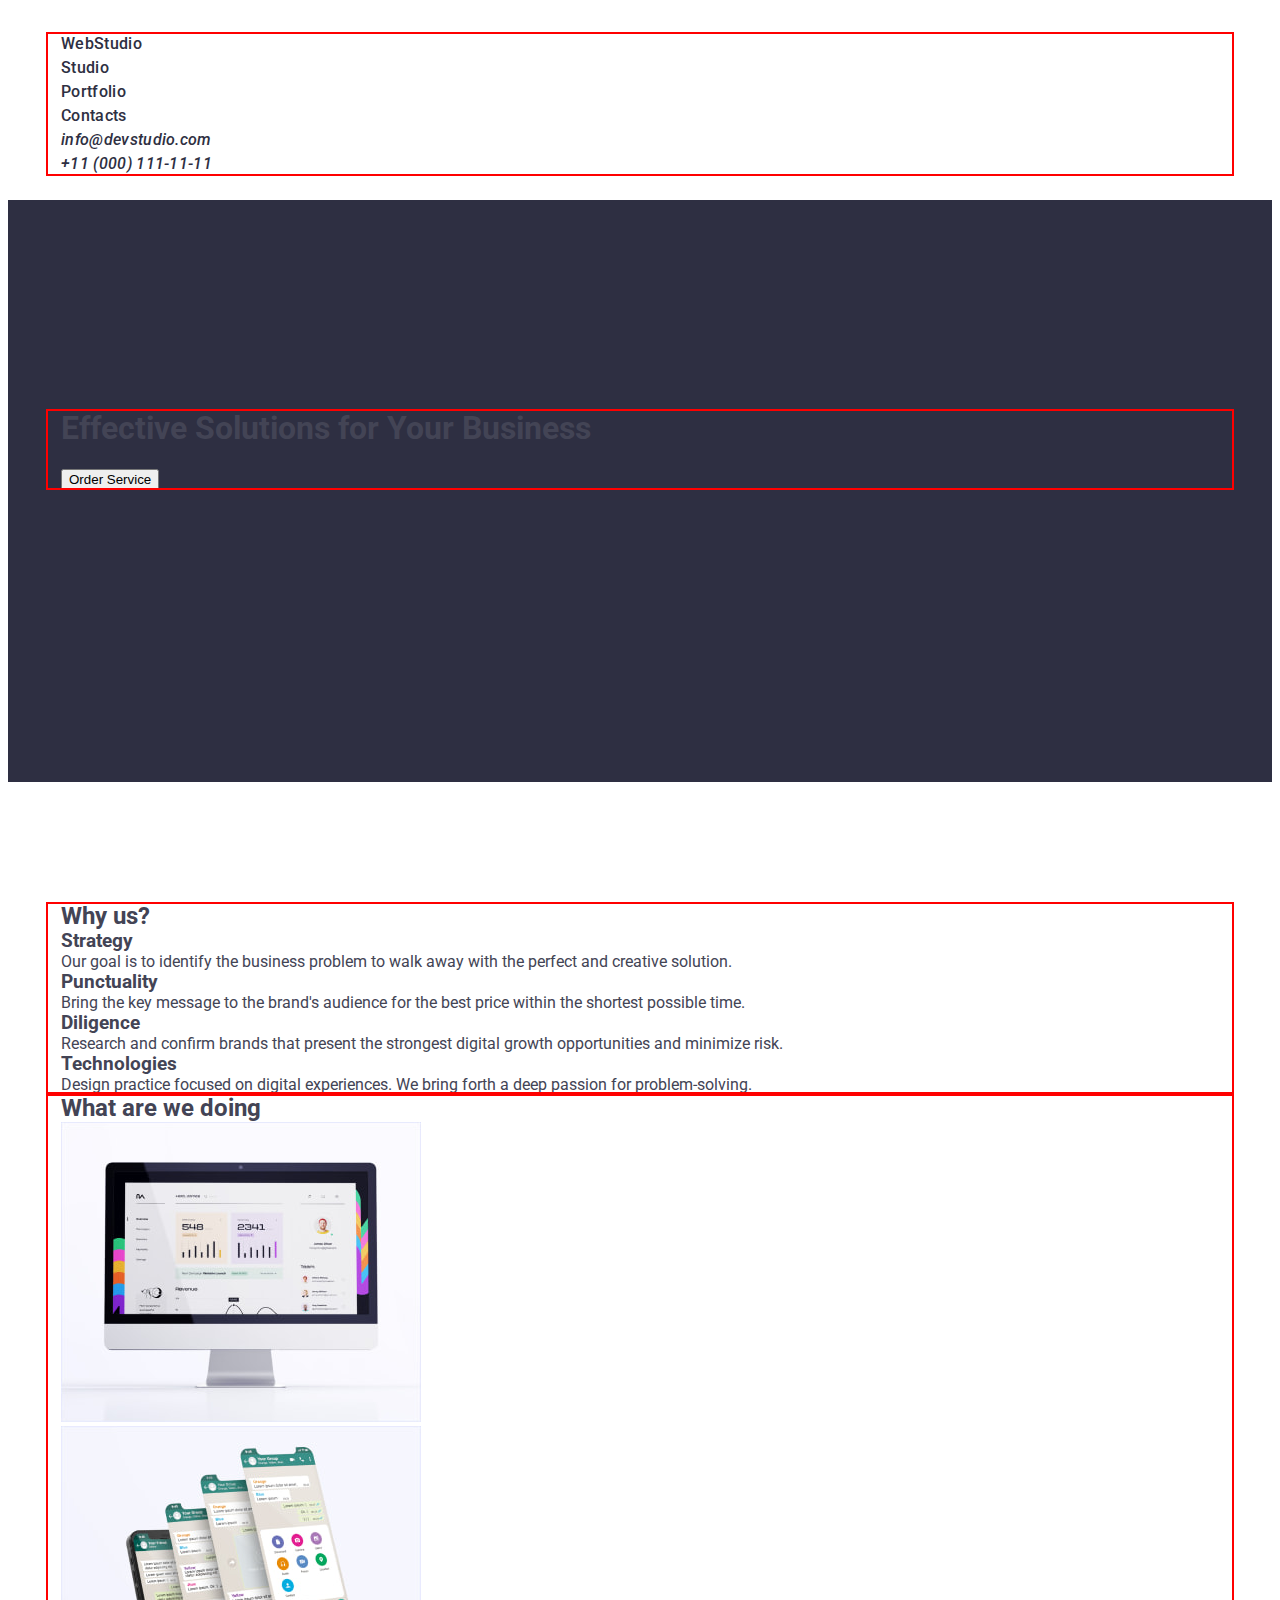
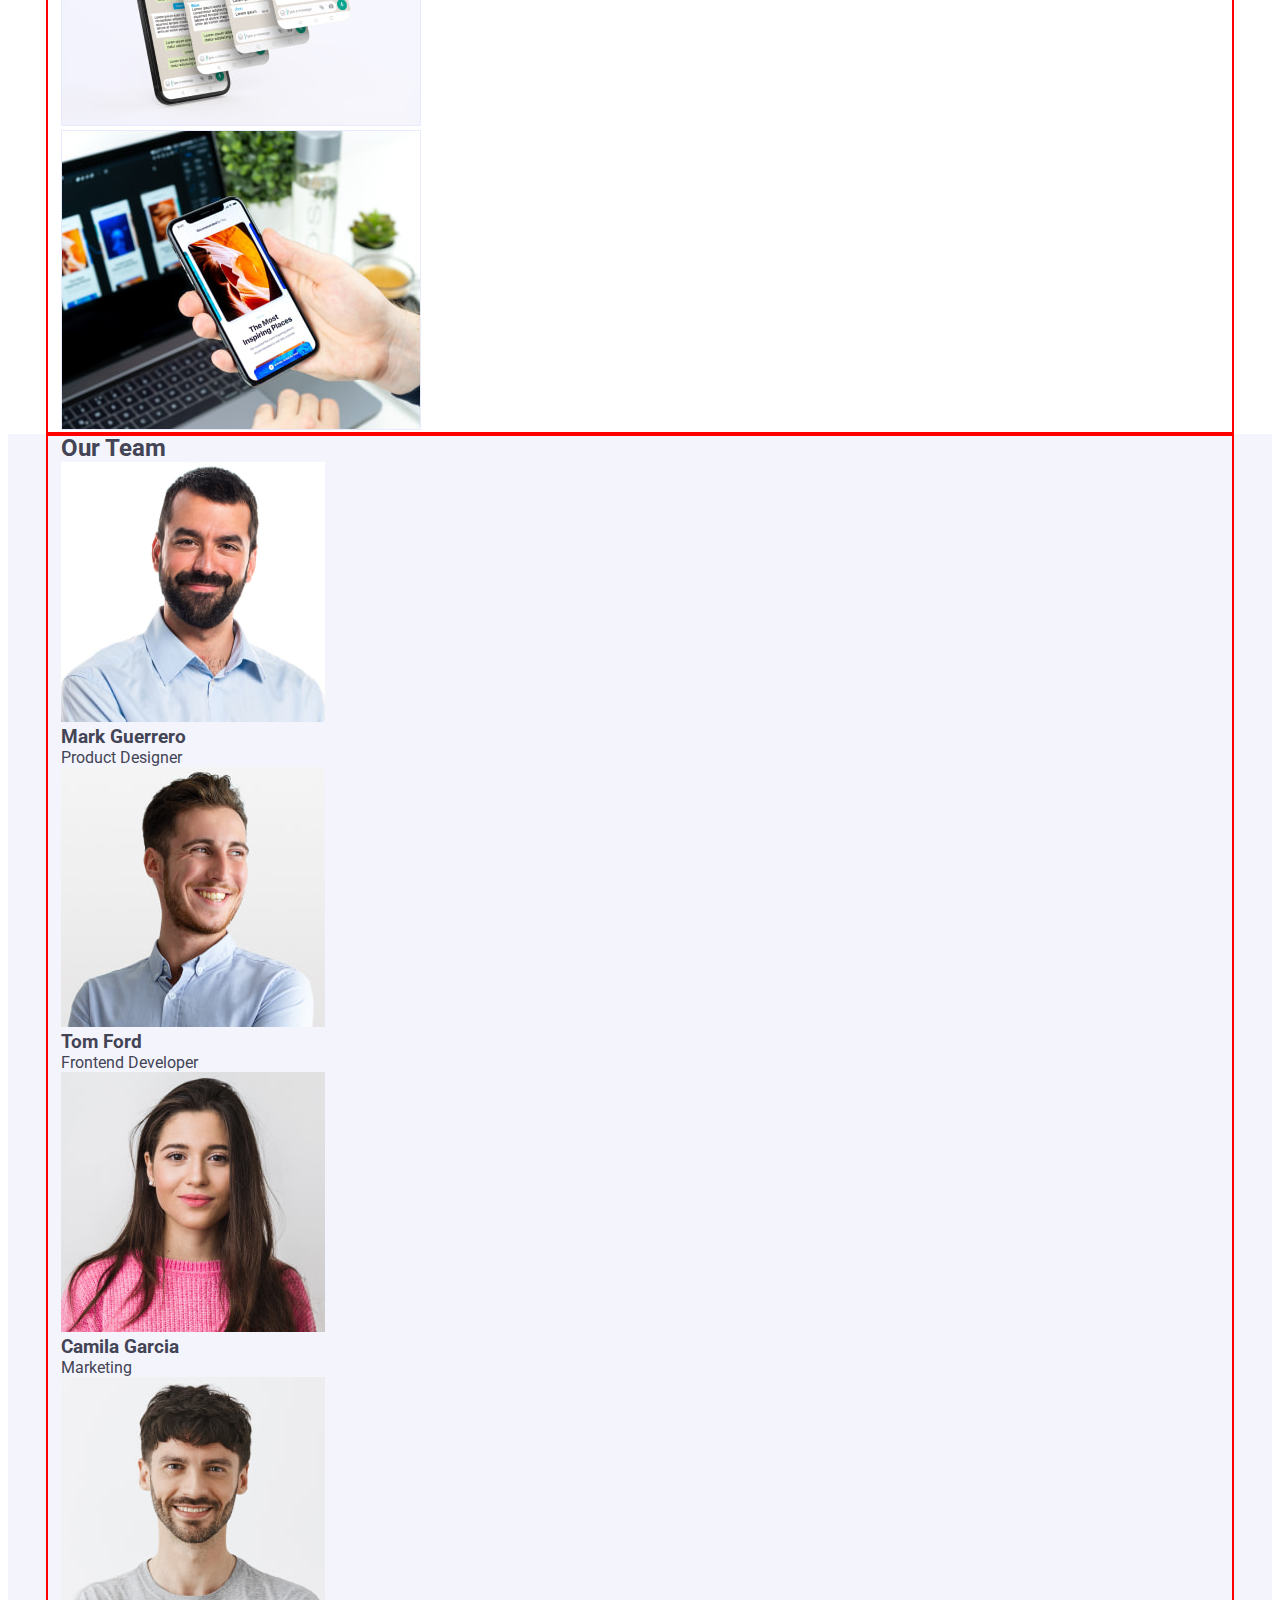
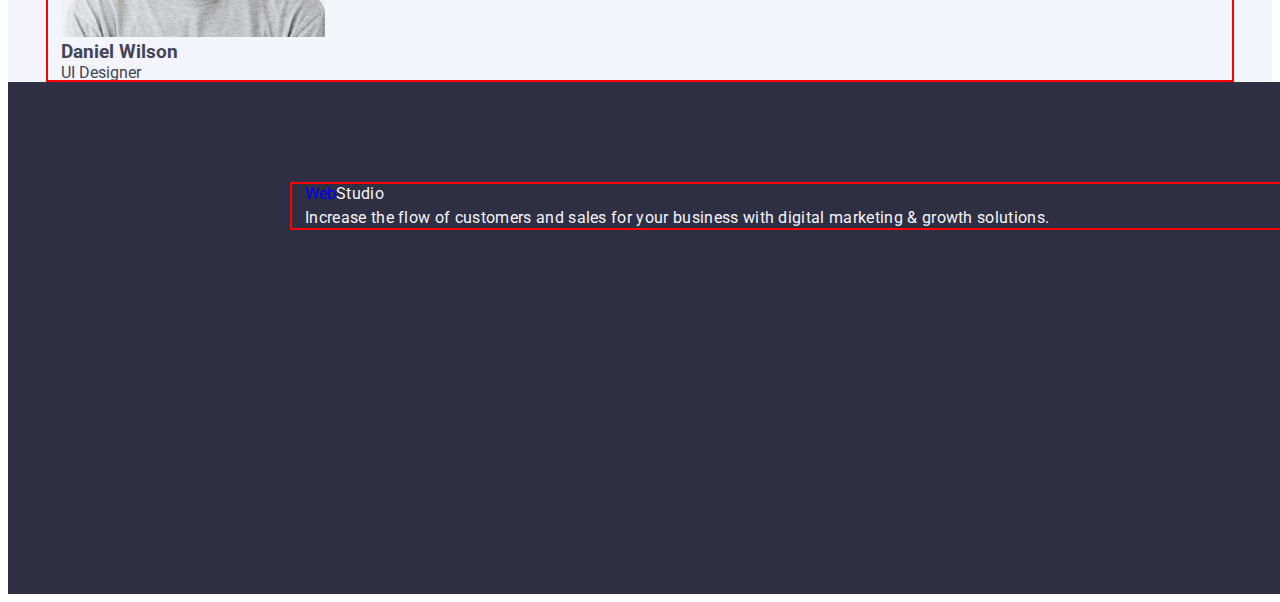
<file: index.html>
<!DOCTYPE html>
<html lang="en">

<head>
    <meta charset="UTF-8" />
    <link rel="preconnect" href="https://fonts.googleapis.com" />
    <link rel="preconnect" href="https://fonts.gstatic.com" crossorigin />
    <link
        href="https://fonts.googleapis.com/css2?family=Raleway:wght@800&family=Roboto:wght@400;500;700;900&display=swap"
        rel="stylesheet" />
    <link rel="stylesheet" href="https://cdnjs.cloudflare.com/ajax/libs/modern-normalize/2.0.0/modern-normalize.min.css"
        integrity="sha512-4xo8blKMVCiXpTaLzQSLSw3KFOVPWhm/TRtuPVc4WG6kUgjH6J03IBuG7JZPkcWMxJ5huwaBpOpnwYElP/m6wg=="
        crossorigin="anonymous" referrerpolicy="no-referrer" />
    <link rel="stylesheet" href="./css/styles.css" />
    <title>Web Studio</title>
</head>

<body>
    <!--Top pannel-->
    <header class="header">
        <div class="header-container container">
            <nav class="nav-container">
                <a class="header-link logo link" href="./index.html">Web<span class="nav-logo-span">Studio</span></a>
                <ul class="nav-menu-container list">
                    <li>
                        <a class="header-link nav-menu link" href="./index.html">Studio</a>
                    </li>
                    <li>
                        <a class="header-link nav-menu link" href="./portfolio.html">Portfolio</a>
                    </li>
                    <li>
                        <a class="header-link nav-menu link" href="">Contacts</a>
                    </li>
                </ul>
            </nav>
            <address class="address-style">
                <ul class="address-container list">
                    <li>
                        <a class="header-link address-text link" href="mailto:info@devstudio.com">info@devstudio.com</a>
                    </li>
                    <li>
                        <a class="header-link address-text link" href="tel:+110001111111">+11 (000) 111-11-11</a>
                    </li>
                </ul>
            </address>
        </div>
    </header>
    <main>
        <!--Section 1. Hero = Main banner-->
        <section class="hero">
            <div class="container">
                <h1 class="hero-header header-one">
                    Effective Solutions for Your Business
                </h1>
                <button class="order-service-button" type="button">
                    Order Service
                </button>
            </div>
        </section>
        <!--Section 2. About webstudio-->
        <section class="section-beta">
            <div class="container">
                <h2 class="visually-hidden header-two">Why us?</h2>
                <ul class="webstudio-container list">
                    <li class="webstudio-container-item card">
                        <h3 class="header-three">Strategy</h3>
                        <p>
                            Our goal is to identify the business problem to walk away with
                            the perfect and creative solution.
                        </p>
                    </li>
                    <li class="webstudio-container-item card">
                        <h3 class="header-three">Punctuality</h3>
                        <p>
                            Bring the key message to the brand's audience for the best price
                            within the shortest possible time.
                        </p>
                    </li>
                    <li class="webstudio-container-item card">
                        <h3 class="header-three">Diligence</h3>
                        <p>
                            Research and confirm brands that present the strongest digital
                            growth opportunities and minimize risk.
                        </p>
                    </li>
                    <li class="webstudio-container-item card">
                        <h3 class="header-three">Technologies</h3>
                        <p>
                            Design practice focused on digital experiences. We bring forth a
                            deep passion for problem-solving.
                        </p>
                    </li>
                </ul>
            </div>
        </section>
        <!--Section 3. About portfolio-->
        <section class="section-alfa">
            <div class="container">
                <h2 class="portfolio-header header-two">What are we doing</h2>
                <ul class="portfolio-container list">
                    <li class="portfolio-card card">
                        <img class="photo" src="./images/what_are_we_doing/img1.jpg"
                            alt="Graphs on monitor screen" />
                    </li>
                    <li class="portfolio-card card">
                        <img class="photo" src="./images/what_are_we_doing/img2.jpg"
                            alt="Smartphone four screenshots" />
                    </li>
                    <li class="portfolio-card card">
                        <img class="photo" src="./images/what_are_we_doing/img3.jpg"
                            alt="Smartphone in hand with laptop on second plan" />
                    </li>
                </ul>
            </div>
        </section>
        <!--Section 4. About team-->
        <section class="team section-beta">
            <div class="container">
                <h2 class="team-header header-two">Our Team</h2>
                <ul class="team-container list">
                    <li class="team-card card">
                        <img class="photo" src="./images/our_team/img-1.jpg" alt="Mark Guerrero" />
                        <div class="team-card-content">
                            <h3 class="header-three">Mark Guerrero</h3>
                            <p class="team-text">Product Designer</p>
                        </div>
                    </li>
                    <li class="team-card card">
                        <img class="photo" src="./images/our_team/img-2.jpg" alt="Tom Ford" />
                        <div class="team-card-content">
                            <h3 class="header-three">Tom Ford</h3>
                            <p class="team-text">Frontend Developer</p>
                        </div>
                    </li>
                    <li class="team-card card">
                        <img class="photo" src="./images/our_team/img-3.jpg" alt="Camila Garcia" />
                        <div class="team-card-content">
                            <h3 class="header-three">Camila Garcia</h3>
                            <p class="team-text">Marketing</p>
                        </div>
                    </li>
                    <li class="team-card card">
                        <img class="photo" src="./images/our_team/img-4.jpg" alt="Daniel Wilson" />
                        <div class="team-card-content">
                            <h3 class="header-three">Daniel Wilson</h3>
                            <p class="team-text">UI Designer</p>
                        </div>
                    </li>
                </ul>
            </div>
        </section>
    </main>
    <!--Footer-->
    <footer class="footer">
        <div class="container">
            <a class="footer-link logo link" href="./index.html">Web<span class="footer-text">Studio</span></a>
            <p class="footer-paragraph footer-text">
                Increase the flow of customers and sales for your business with
                digital marketing & growth solutions.
            </p>
        </div>
    </footer>
</body>

</html>
</file>
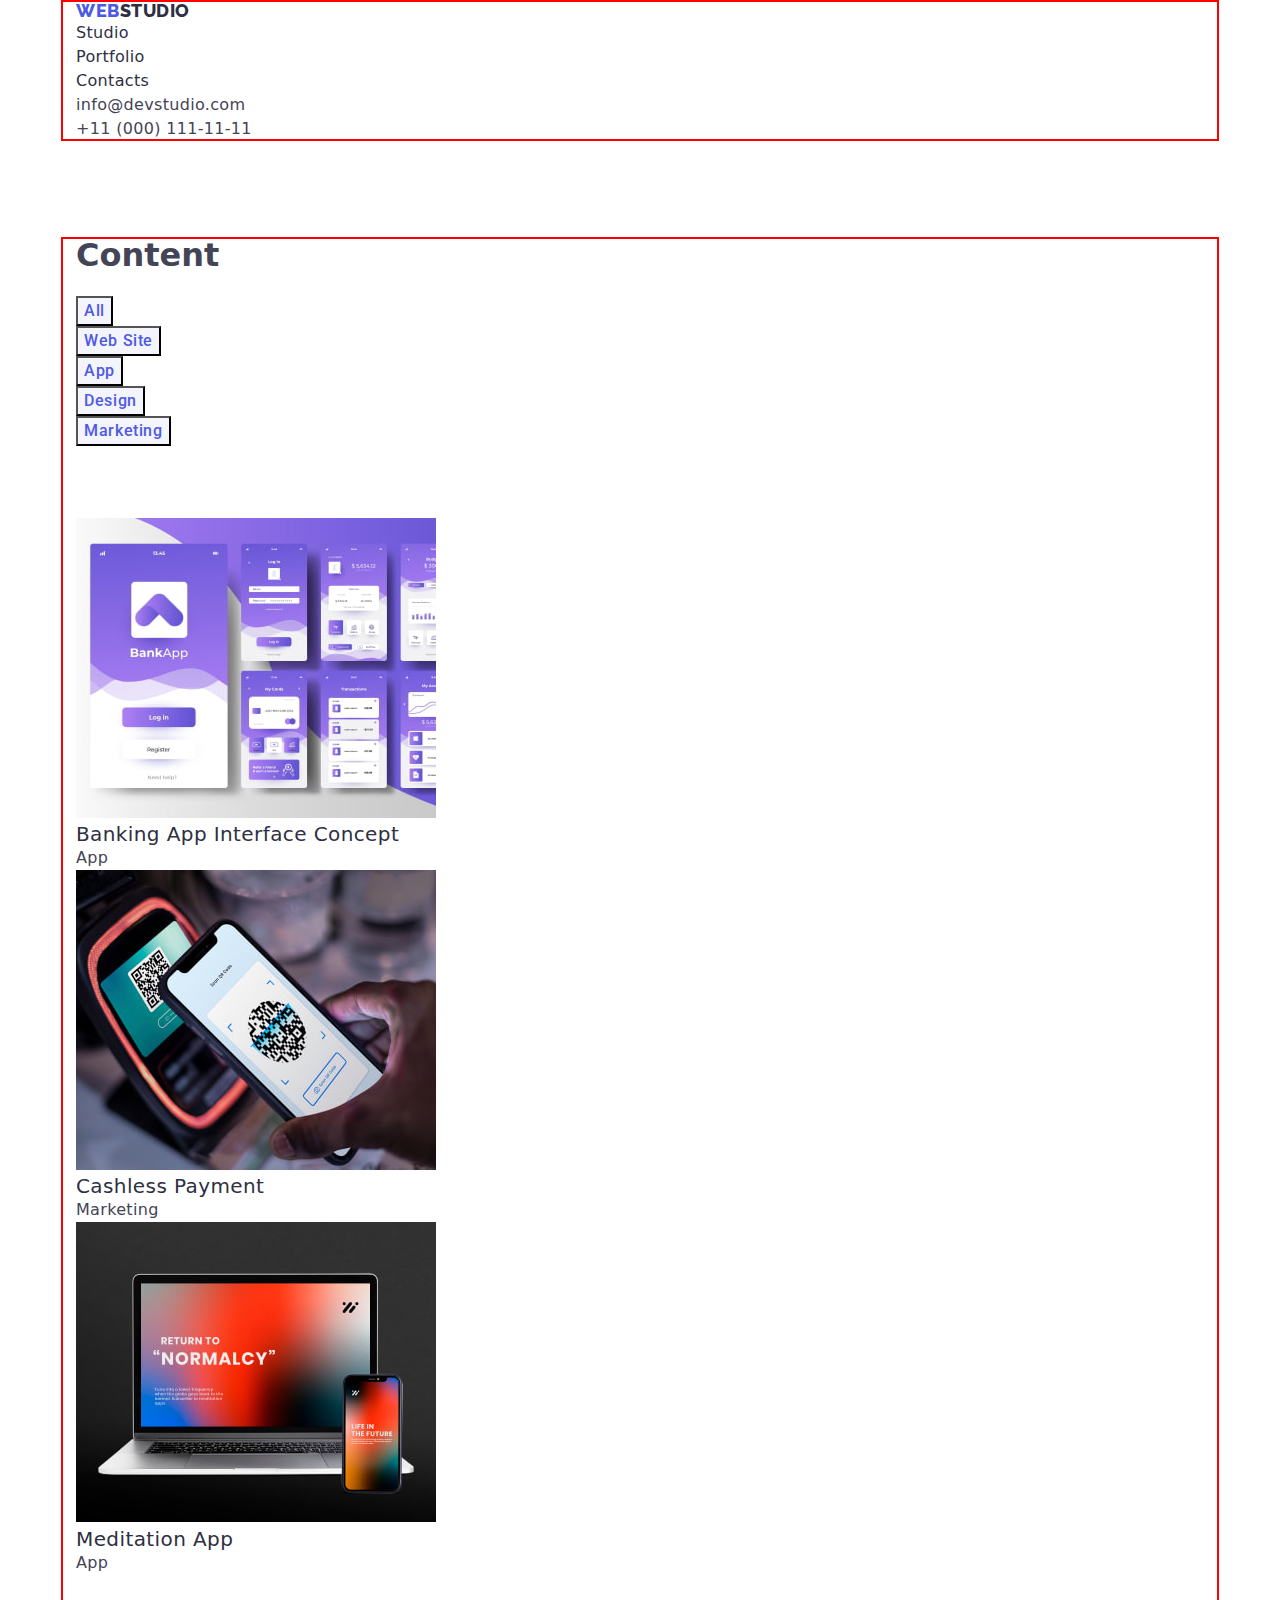
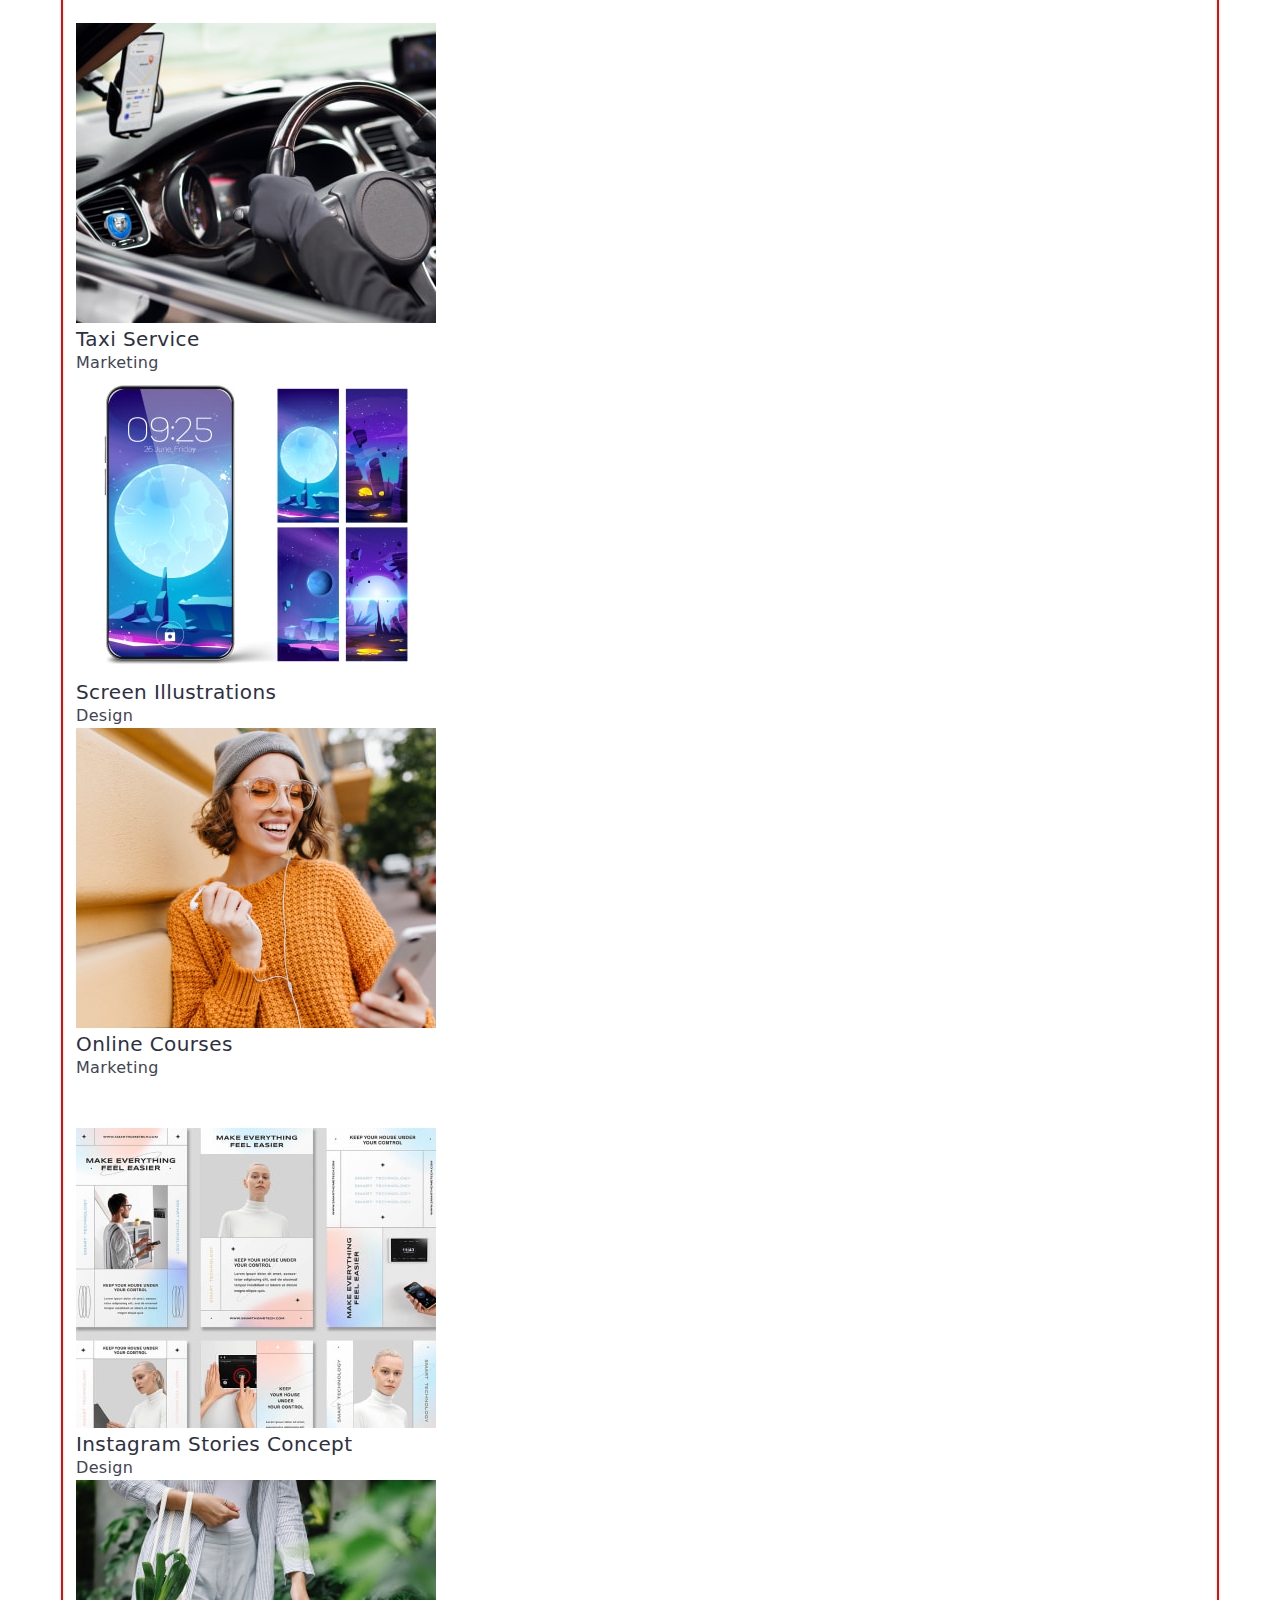
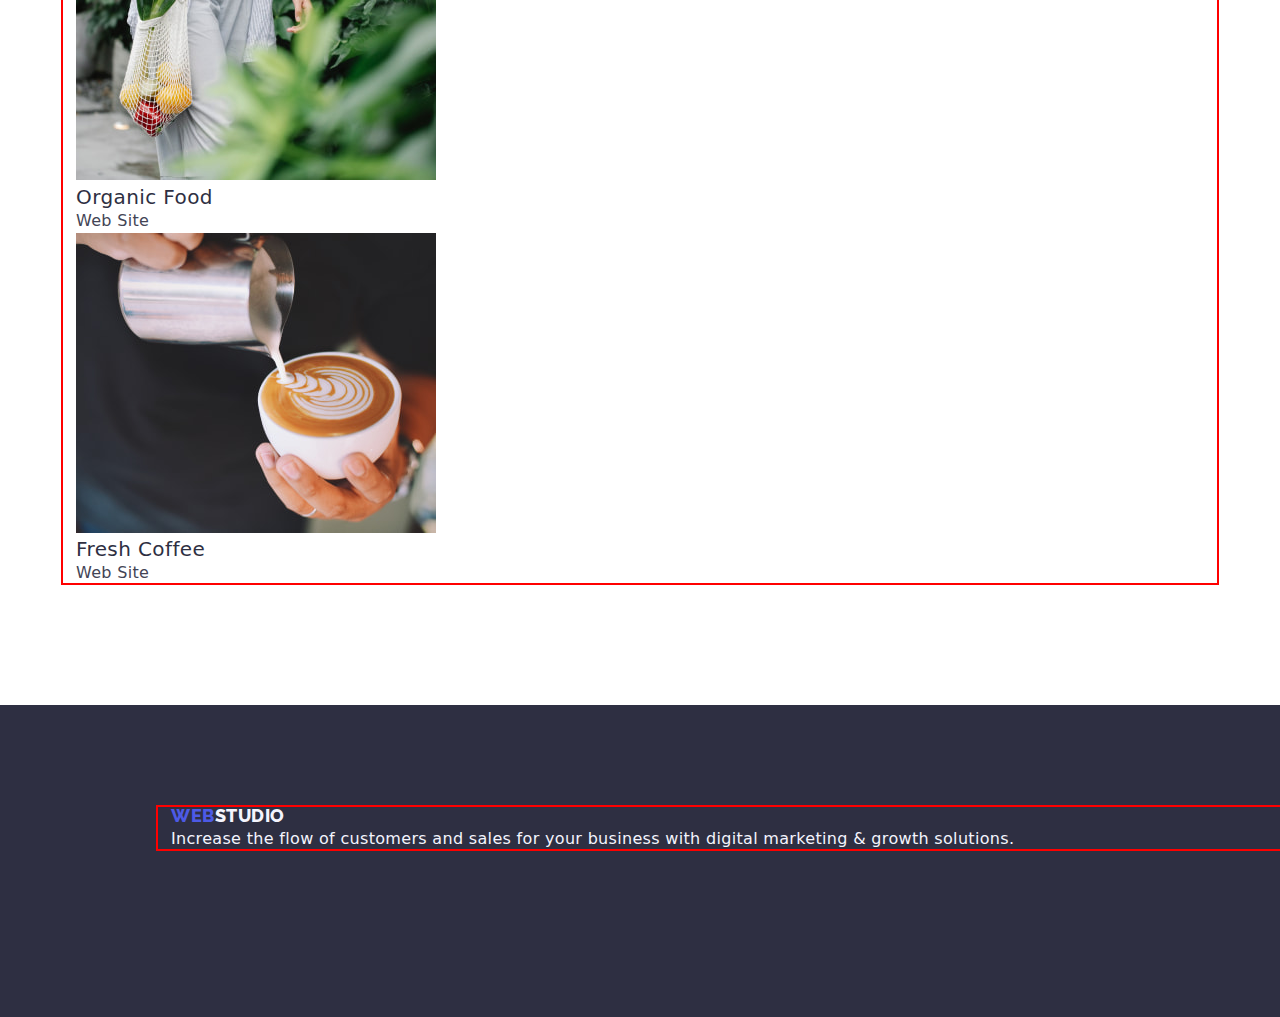
<file: portfolio.html>
<!DOCTYPE html>
<html lang="en">

<head>
    <meta charset="UTF-8" />
    <meta http-equiv="X-UA-Compatible" content="IE=edge" />
    <meta name="viewport" content="width=device-width, initial-scale=1.0" />
    <title>Document</title>
    <link rel="preconnect" href="https://fonts.googleapis.com" />
    <link rel="preconnect" href="https://fonts.gstatic.com" crossorigin />
    <link
        href="https://fonts.googleapis.com/css2?family=Open+Sans&family=Raleway:wght@800&family=Roboto:wght@400;500;700;900&display=swap"
        rel="stylesheet" />
   
    <link rel="stylesheet" href="css/styles.css" />
    <link rel="stylesheet" href="css/normalize.css">
    <link rel="stylesheet" href="https://cdn.jsdelivr.net/npm/modern-normalize@2.0.0/modern-normalize.min.css">
   
</head>

<body>
    <header class="header-portfolio">
        <div class="container">
        <nav class="header-nav">
            <a class="link header-logo" href="./index.html">Web<span class="header-logo-studio">Studio</span></a>
            <ul class="list header-list">
                <li class="header-items">
                    <a class="link header-link" href="./index.html">Studio</a>
                </li>
                <li class="header-items">
                    <a class="link header-link" href="./portfolio.html">Portfolio</a>
                </li>
                <li class="header-items">
                    <a class="link header-link" href="">Contacts</a>
                </li>
            </ul>
        </nav>
        <address class="address">
            <ul class="list adress-list">
                <li class="adress-items">
                    <a class="link adress-link" href="mailto:info@devstudio.com">info@devstudio.com</a>
                </li>
                <li class="adress-items">
                    <a class="link adress-link" href="tel:+110001111111">+11 (000) 111-11-11</a>
                </li>
            </ul>
        </address>
        </div>
    </header>
  
    <main >
        <div class="container">
        <section class="section-portfolio">
            <h1 class="filters-title">Content</h1>
            <ul class="list filters-list">
                <li><button class="filters-button" type="button">All</button></li>
                <li>
                    <button class="filters-button" type="button">Web Site</button>
                </li>
                <li><button class="filters-button" type="button">App</button></li>
                <li><button class="filters-button" type="button">Design</button></li>
                <li>
                    <button class="filters-button" type="button">Marketing</button>
                </li>
            </ul>
            <ul class="list raw-list">
                <div class="app-marketing">
                <li class="raw-item">
                    <a class="link raw-link" href=""><img src="./images/row1/img-1.jpg" alt="Banking App Interface"
                            width="360" />
                        <h2 class="raw-title">Banking App Interface Concept</h2>
                        <p class="raw-class">App</p>
                    </a>
                </li>
                <li class="raw-item">
                    <a class="link raw-link" href=""><img src="./images/row1/img-2.jpg"
                            alt="Payment telefon to terminal" width="360" />
                        <h2 class="raw-title">Cashless Payment</h2>
                        <p class="raw-class">Marketing</p>
                    </a>
                </li>
                <li class="raw-item">
                    <a class="link raw-link" href=""><img src="./images/row1/img-3.jpg"
                            alt="laptop and mobile telefon" width="360" />
                        <h2 class="raw-title">Meditation App</h2>
                        <p class="raw-class">App</p>
                    </a>
                </li>
                </div>
                <div class="marketing-design">
                <li class="raw-item">
                    <a class="link raw-link" href=""><img src="./images/row2/img-1.jpg" alt="taxi car dashboard"
                            width="360" />
                        <h2 class="raw-title">Taxi Service</h2>
                        <p class="raw-class">Marketing</p>
                    </a>
                </li>
                <li class="raw-item">
                    <a class="link raw-link" href=""><img src="./images/row2/img-2.jpg"
                            alt="Screen Illustrations planet" width="360" />
                        <h2 class="raw-title">Screen Illustrations</h2>
                        <p class="raw-class">Design</p>
                    </a>
                </li>
                <li class="raw-item">
                    <a class="link raw-link" href=""><img src="./images/row2/img-3.jpg"
                            alt="girl with glasses and phone" width="360" />
                        <h2 class="raw-title">Online Courses</h2>
                        <p class="raw-class">Marketing</p>
                    </a>
                </li>
                </div>
                <div class="design-website">
                <li class="raw-item">
                    <a class="link raw-link" href=""><img src="./images/row3/img-1.jpg"
                            alt="Instagram Stories Concept" width="360" />
                        <h2 class="raw-title">Instagram Stories Concept</h2>
                        <p class="raw-class">Design</p>
                    </a>
                </li>
                <li class="raw-item">
                    <a class="link raw-link" href=""><img src="./images/row3/img-2.jpg"
                            alt="woman carrying vegetables in a bag" width="360" />
                        <h2 class="raw-title">Organic Food</h2>
                        <p class="raw-class">Web Site</p>
                    </a>
                </li>
                <li class="raw-item">
                    <a class="link raw-link" href=""><img src="./images/row3/img-3.jpg"
                            alt="barista and cup of coffee" width="360" />
                        <h2 class="raw-title">Fresh Coffee</h2>
                        <p class="raw-class">Web Site</p>
                    </a>
                </li>
                </div>
            </ul>
        </section>
        </div>
    </main>
    <footer class="footer">
        <div class="container">
        <a class="link footer-logo" href="./index.html">Web<span class="footer-logo-studio">Studio</span></a>
        <p class="footer-text">
            Increase the flow of customers and sales for your business with digital
            marketing & growth solutions.
        </p>
        </div>
    </footer>
</body>

</html>
</file>
<file: css/styles.css>
:root {
    --iris-color: #4d5ae5;
    --ocean-color: #404bbf;
    --navi-blue-color: #2e2f42;
    --green-color: #31d0aa;
    --slate-color: #434455;
    --light-slate-color: #8e8f99;
    --cornflower-color: #e7e9fc;
    --cloud-color: #f4f4fd;
    --navi-blue-modal-color: rgba(46, 47, 66, 0.4);
    --gray-color: rgba(46, 47, 66, 0.7);
    --white-color: #ffffff;
    --dairy-color: #fcfcfc;
}

body {
    font-family: "Roboto", sans-serif;
    color: #434455;
    background-color: #ffffff;
}


/* Reset */
.h1,
h2,
h3,
h4,
h5,
h6,
p {
    margin: 0;
}
ul,
ol {
    list-style: none;
    margin: 0;
    padding: 0;
}

.container{
    width: 1158px;
    margin-left: auto;
    margin-right: auto;
    outline: 2px solid red;
    outline-offset: -2px;
    padding-left: 15px;
    padding-right: 15px;

}
/* Header */
.link {
    text-decoration: none;
}

.list {
    list-style: none;
}

.header {
    padding-top: 24px;
    padding-bottom: 24px;
}


.header-nav {}

.header-logo {
    font-family: "Raleway", sans-serif;
    font-weight: 800;
    font-size: 18px;
    line-height: 1.17;
    letter-spacing: 0.03em;
    text-transform: uppercase;
    color: var(--iris-color);
}

.header-logo-studio {
    color: var(--navi-blue-color);
}

.header-list {}

.header-items {}

.header-link {
    font-weight: 500;
    font-size: 16px;
    line-height: 1.5;
    letter-spacing: 0.02em;
    color: var(--navi-blue-color);
}

.header-link:hover {
    color: var(--ocean-color);
}

.header-link:focus {
    color: var(--ocean-color);
}

.address {
    font-style: normal;
}

.adress-list {}

.adress-items {}

.adress-link {
    font-size: 16px;
    line-height: 1.5;
    letter-spacing: 0.02em;
    color: var(--slate-color);
}

.adress-link:hover {
    color: var(--ocean-color);
}

.adress-link:focus {
    color: var(--ocean-color);
}

/* main */
.section{

}
.hero {
    background-color: var(--navi-blue-color);
    padding-top: 188px;
    padding-bottom: 292px;
    margin-bottom: 120px;
    
    
}

.hero-title {
    font-size: 56px;
    line-height: 1.07;
    text-align: center;
    letter-spacing: 0.02em;
    color: var(--white-color);
 
   
}

.hero-button {
    background-color: #4d5ae5;
    font-family: "Roboto", sans-serif;
    font-weight: 500;
    font-size: 16px;
    line-height: 1.5;
    letter-spacing: 0.04em;
    color: var(--white-color);
    cursor: pointer;
}

.hero-button:hover {
    background-color: var(--ocean-color);
}

.hero-button:focus {
    background-color: var(--ocean-color);
}

.feature {
    margin-bottom: 120px;
    padding-right: 50px;
}

.feature-list {}

.feature-item {}

.feature-strategy {
    font-weight: 500;
    font-size: 20px;
    line-height: 1.2;
    letter-spacing: 0.02em;
    color: var(--navi-blue-color);
}

.feature-description {
    font-size: 16px;
    line-height: 1.5;
    letter-spacing: 0.02em;
    color: var(--slate-color);
}

.section-about {
    margin-top: 120px;
    margin-bottom: 120px;
}

.about-title {
    font-size: 36px;
    line-height: 1.11;
    text-align: center;
    letter-spacing: 0.02em;
    text-transform: capitalize;
    color: var(--navi-blue-color);
}

.about-list {}

.about-item {}

.team {
    background-color: var(--cloud-color);
}

.team-title {
    font-size: 36px;
    line-height: 1.11;
    text-align: center;
    letter-spacing: 0.02em;
    text-transform: capitalize;
    color: var(--navi-blue-color);
}

.team-list {}

.team-item {
    background-color: var(--white-color);
}

.team-name {
    font-weight: 500;
    font-size: 20px;
    line-height: 1.2;
    letter-spacing: 0.02em;
    color: var(--navi-blue-color);
}

.team-rosition {
    font-size: 16px;
    line-height: 1.5;
    letter-spacing: 0.02em;
    color: var(--slate-color);
}

/* footer */
.footer {
    width: 1440px;
    height: 312px;
    background-color: var(--navi-blue-color);
    padding-top: 100px;
    padding-right: 1020px;
    padding-bottom: 100px; 
    padding-left: 156px;
}

.footer-logo {
    font-family: "Raleway", sans-serif;
    font-weight: 800;
    font-size: 18px;
    line-height: 1.17;
    letter-spacing: 0.03em;
    text-transform: uppercase;
    color: var(--iris-color);
}

.footer-logo-studio {
    color: var(--cloud-color);
}

.footer-text {
    line-height: 1.5;
    letter-spacing: 0.02em;
    color: var(--cloud-color);
}

/* Portfolio */
.header-portfolio {
    margin-bottom: 96px;

}

.section-portfolio {}

.filters-title {}

.filters-list {
    margin-bottom: 72px;
}

.filters-button {
    font-family: "Roboto", sans-serif;
    font-weight: 500;
    font-size: 16px;
    line-height: 1.5;
    letter-spacing: 0.04em;
    color: var(--iris-color);
    background-color: var(--cloud-color);
    cursor: pointer;
}

.filters-button:hover {
    color: var(--white-color);
    background-color: var(--ocean-color);
}

.filters-button:focus {
    color: var(--white-color);
    background-color: var(--ocean-color);
}

.raw-list {

}
.app-marketing{
    margin-bottom: 48px;

}
.marketing-design{
    margin-bottom: 48px;

}
.design-website{
    margin-bottom: 120px;

}
.raw-item {
    
}

.raw-link {}

.raw-title {
    font-weight: 500;
    font-size: 20px;
    line-height: 1.2;
    letter-spacing: 0.02em;
    color: var(--navi-blue-color);
}

.raw-class {
    font-size: 16px;
    line-height: 1.5;
    letter-spacing: 0.02em;
    color: var(--slate-color);
}
</file>
